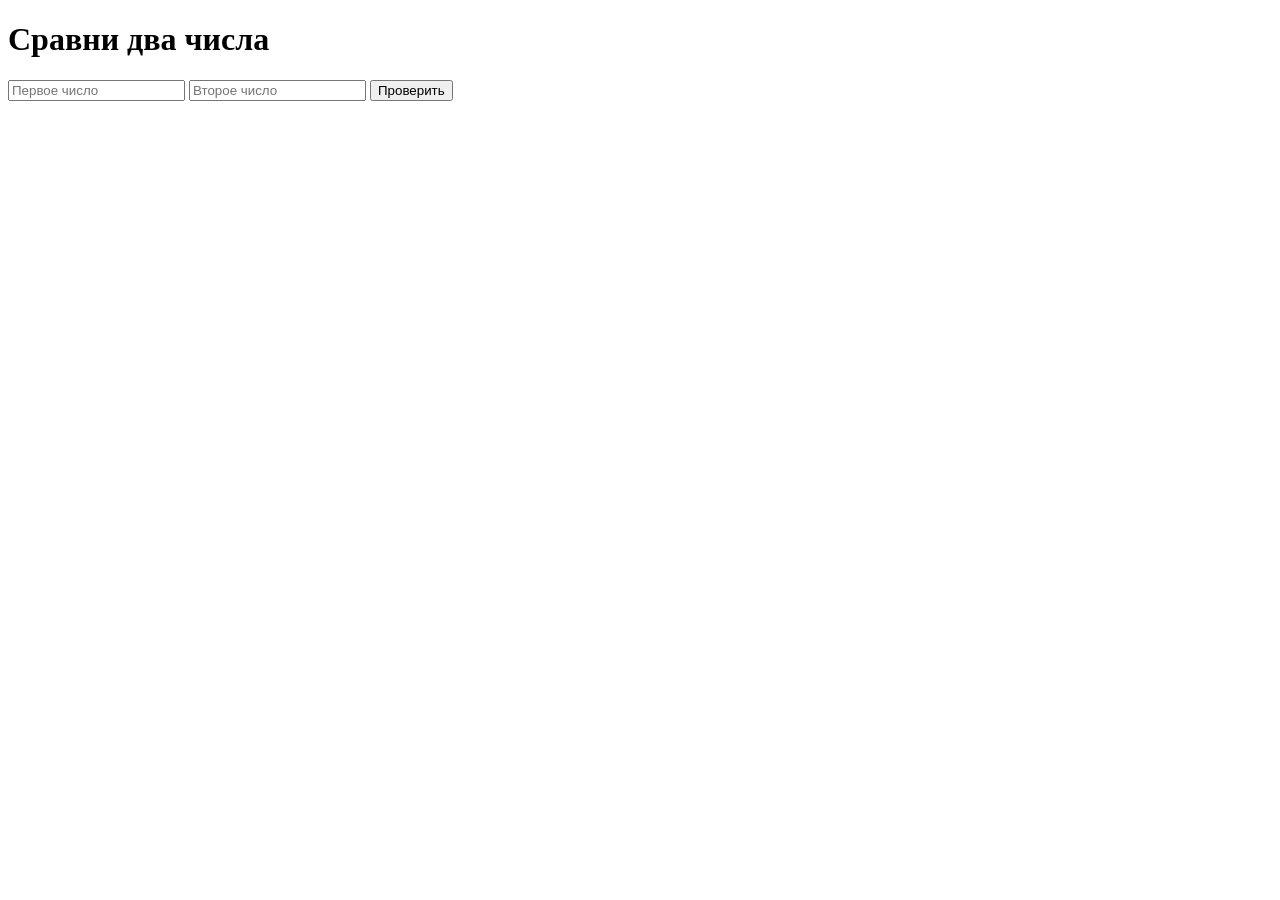
<file: abor.html>
<!DOCTYPE html>
<html lang="ru">
<head>
    <meta charset="UTF-8">
    <title>Сравнение чисел</title>
</head>
<body>

<h1>Сравни два числа</h1>

<input type="number" id="num1" placeholder="Первое число">
<input type="number" id="num2" placeholder="Второе число">
<button onclick="checkNumbers()">Проверить</button>

<p id="result"></p>

<script>
function checkNumbers() {
    let a = document.getElementById('num1').value;
    let b = document.getElementById('num2').value;
    
    if (a === b) {
        document.getElementById('result').innerHTML = "Wow";
    } else {
        document.getElementById('result').innerHTML = "";
    }
}
</script>

</body>
</html>
</file>
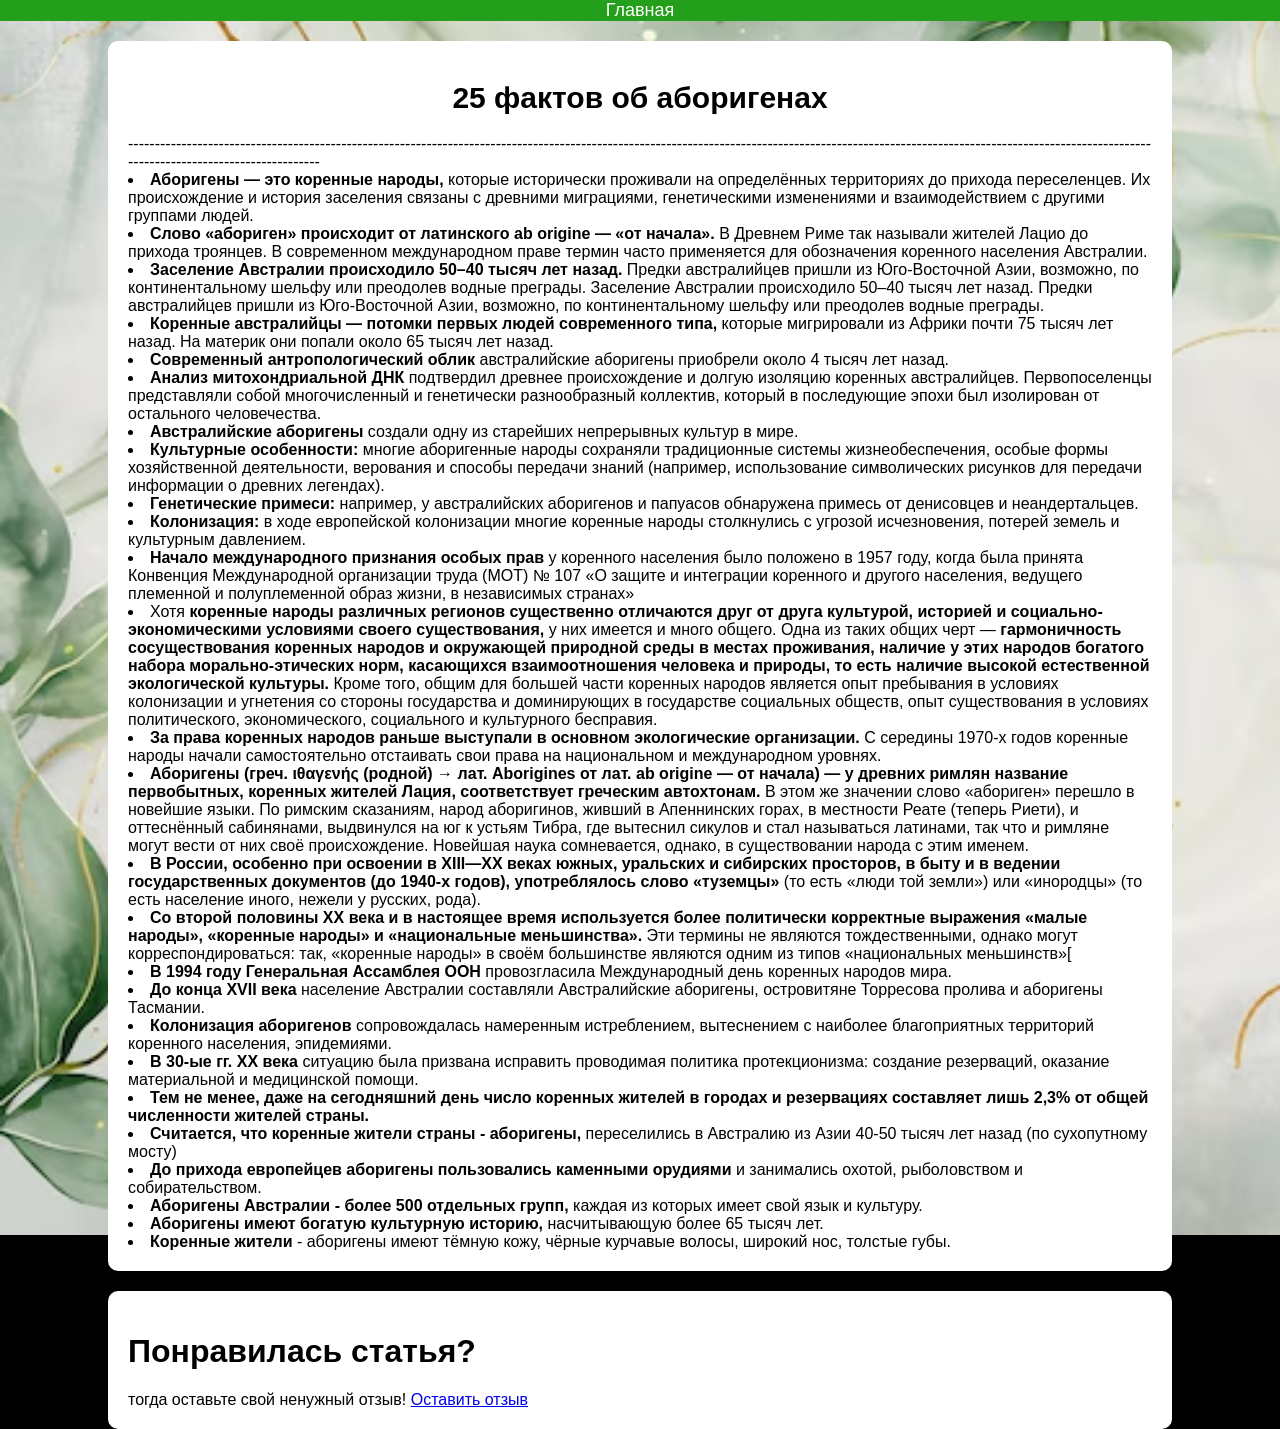
<file: kannibal.html>
<!DOCTYPE html>
<html>

<head>
    <meta charset="utf-8">
    <title></title>
    <link rel="stylesheet" href="style.css">
</head>

<body>
    <header>
        <nav>
            <a href="index.html">Главная</a>
    </header>
    </nav>

    </ul>
    <main>
        <h1 class="h1">25 фактов об аборигенах</h1>
        <p1 class="p1">
            [base64]
        </p1>
        </ul>
        <div class="container">
            <li><strong>Аборигены — это коренные народы,</strong> которые исторически проживали на определённых
                территориях до прихода переселенцев. Их происхождение и история заселения связаны с древними миграциями,
                генетическими изменениями и взаимодействием с другими группами людей.
            <li><strong>Слово «абориген» происходит от латинского ab origine — «от начала».</strong> В Древнем Риме так
                называли жителей Лацио до прихода троянцев. В современном международном праве термин часто применяется
                для обозначения коренного населения Австралии.
            <li><strong>Заселение Австралии происходило 50–40 тысяч лет назад.</strong> Предки австралийцев пришли из
                Юго-Восточной Азии, возможно, по континентальному шельфу или преодолев водные преграды. Заселение
                Австралии происходило 50–40 тысяч лет назад. Предки австралийцев пришли из Юго-Восточной Азии, возможно,
                по континентальному шельфу или преодолев водные преграды.
            <li><strong>Коренные австралийцы — потомки первых людей современного типа,</strong> которые мигрировали из
                Африки почти 75 тысяч лет назад. На материк они попали около 65 тысяч лет назад.
            <li><strong>Cовременный антропологический облик</strong> австралийские аборигены приобрели около 4 тысяч лет
                назад.
            <li><strong>Анализ митохондриальной ДНК</strong> подтвердил древнее происхождение и долгую изоляцию коренных
                австралийцев. Первопоселенцы представляли собой многочисленный и генетически разнообразный коллектив,
                который в последующие эпохи был изолирован от остального человечества.
            <li><strong>Австралийские аборигены</strong> создали одну из старейших непрерывных культур в мире.
            <li><strong>Культурные особенности:</strong> многие аборигенные народы сохраняли традиционные системы
                жизнеобеспечения, особые формы хозяйственной деятельности, верования и способы передачи знаний
                (например, использование символических рисунков для передачи информации о древних легендах).
            <li><strong>Генетические примеси:</strong> например, у австралийских аборигенов и папуасов обнаружена
                примесь от денисовцев и неандертальцев.
            <li><strong>Колонизация:</strong> в ходе европейской колонизации многие коренные народы столкнулись с
                угрозой исчезновения, потерей земель и культурным давлением.
            <li><strong>Начало международного признания особых прав</strong> у коренного населения было положено в 1957
                году, когда была принята Конвенция Международной организации труда (МОТ) № 107 «О защите и интеграции
                коренного и другого населения, ведущего племенной и полуплеменной образ жизни, в независимых странах»
            <li>Хотя <strong>коренные народы различных регионов существенно отличаются друг от друга культурой, историей
                    и социально-экономическими условиями своего существования,</strong> у них имеется и много общего.
                Одна из таких общих черт — <strong>гармоничность сосуществования коренных народов и окружающей природной
                    среды в местах проживания, наличие у этих народов богатого набора морально-этических норм,
                    касающихся взаимоотношения человека и природы, то есть наличие высокой естественной экологической
                    культуры.</strong> Кроме того, общим для большей части коренных народов является опыт пребывания в
                условиях колонизации и угнетения со стороны государства и доминирующих в государстве социальных обществ,
                опыт существования в условиях политического, экономического, социального и культурного бесправия.
            <li><strong>За права коренных народов раньше выступали в основном экологические организации.</strong> С
                середины 1970-х годов коренные народы начали самостоятельно отстаивать свои права на национальном и
                международном уровнях.
            <li><strong>Аборигены (греч. ιθαγενής (родной) → лат. Aborigines от лат. ab origine — от начала) — у древних
                    римлян название первобытных, коренных жителей Лация, соответствует греческим автохтонам.</strong> В
                этом же значении слово «абориген» перешло в новейшие языки. По римским сказаниям, народ аборигинов,
                живший в Апеннинских горах, в местности Реате (теперь Риети), и оттеснённый сабинянами, выдвинулся на юг
                к устьям Тибра, где вытеснил сикулов и стал называться латинами, так что и римляне могут вести от них
                своё происхождение. Новейшая наука сомневается, однако, в существовании народа с этим именем.
            <li><strong>В России, особенно при освоении в XIII—XX веках южных, уральских и сибирских просторов, в быту и
                    в ведении государственных документов (до 1940-х годов), употреблялось слово «туземцы»</strong> (то
                есть «люди
                той земли») или «инородцы» (то есть население иного, нежели у русских, рода).
            <li><strong>Со второй половины XX века и в настоящее время используется более политически корректные
                    выражения «малые народы», «коренные народы» и «национальные меньшинства».</strong> Эти термины не
                являются тождественными, однако могут корреспондироваться: так, «коренные народы» в своём большинстве
                являются одним из типов «национальных меньшинств»[
            <li><strong>В 1994 году Генеральная Ассамблея ООН</strong> провозгласила Международный день коренных народов
                мира.
            <li><strong>До конца XVII века</strong> население Австралии составляли Австралийские аборигены, островитяне
                Торресова пролива и аборигены Тасмании.
            <li><strong>Колонизация аборигенов</strong> сопровождалась намеренным истреблением, вытеснением с наиболее
                благоприятных территорий коренного населения, эпидемиями.
            <li><strong>В 30-ые гг. XX века</strong> ситуацию была призвана исправить проводимая политика
                протекционизма: создание резерваций, оказание материальной и медицинской помощи.
            <li><strong>Тем не менее, даже на сегодняшний день число коренных жителей в городах и резервациях составляет
                    лишь 2,3% от общей численности жителей страны.</strong>
            <li><strong>Считается, что коренные жители страны - аборигены,</strong> переселились в Австралию из Азии
                40-50 тысяч лет назад (по сухопутному мосту)
            <li><strong>До прихода европейцев аборигены пользовались каменными орудиями</strong> и занимались охотой,
                рыболовством и собирательством.
            <li><strong>Аборигены Австралии - более 500 отдельных групп,</strong> каждая из которых имеет свой язык и
                культуру.
            <li><strong>Аборигены имеют богатую культурную историю,</strong> насчитывающую более 65 тысяч лет.
            <li><strong>Коренные жители</strong> - аборигены имеют тёмную кожу, чёрные курчавые волосы, широкий нос,
                толстые губы.

    </main>
    <main>
        <div class="container">
            <h1><strong>Понравилась статья?</strong></h1>
            <p1>тогда оставьте свой ненужный отзыв!</p1>
            <a href="otz.html">Оставить отзыв</a>
    </main>
</body>

</ul>
</body>

</html>
</file>
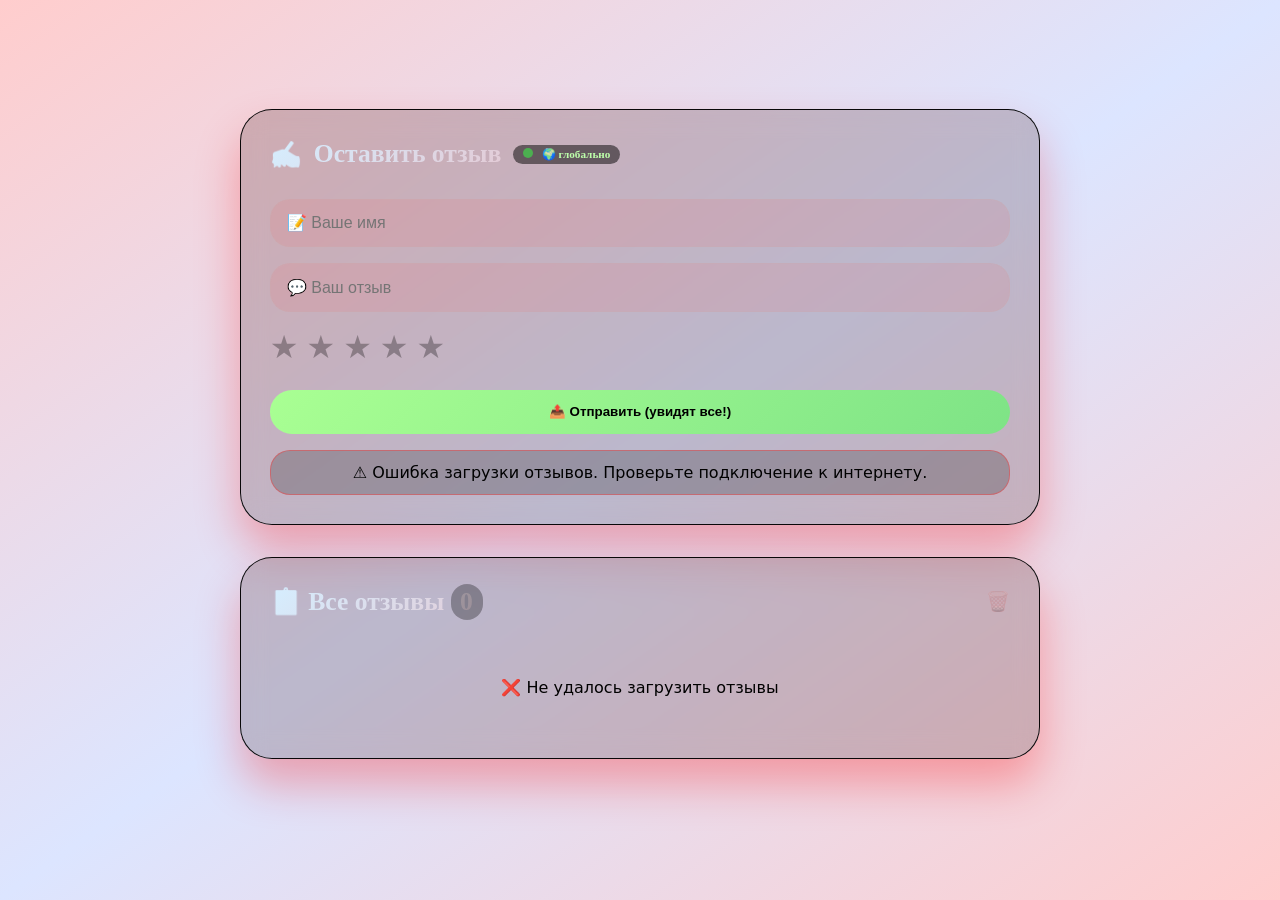
<file: otz.html>
<!DOCTYPE html>
<html lang="ru">
<head>
    <meta charset="UTF-8">
    <meta name="viewport" content="width=device-width, initial-scale=1.0">
    <title>Живые отзывы | Глобальная синхронизация</title>
    <style>
        * { margin: 0; padding: 0; box-sizing: border-box; }
        body {
            min-height: 100vh;
            background: linear-gradient(145deg, #ffcdcd, #dce5ff, #ffcdcd);
            font-family: 'Inter', system-ui, sans-serif;
            padding: 2rem;
            display: flex;
            justify-content: center;
            align-items: center;
        }
        .reviews-container { max-width: 800px; width: 100%; margin: 0 auto; }
        .glass-card-modern {
            background: rgba(62, 8, 8, 0.2);
            backdrop-filter: blur(12px);
            border-radius: 32px;
            border: 1px solid rgba(0, 0, 0, 0.958);
            padding: 1.8rem;
            margin-bottom: 2rem;
            box-shadow: 0 25px 45px rgba(255, 0, 0, 0.3);
        }
        .section-title {
            display: flex;
            align-items: center;
            gap: 0.75rem;
            margin-bottom: 1.8rem;
            font-size: 1.6rem;
            font-family: Georgia, serif;
            font-weight: 600;
            background: linear-gradient(135deg, #d5eeff, #ff8686);
            -webkit-background-clip: text;
            background-clip: text;
            color: transparent;
        }
        .input-modern {
            width: 100%;
            padding: 0.9rem 1rem;
            background: rgba(255, 85, 85, 0.1);
            border: 1px solid rgba(197, 176, 176, 0.2);
            border-radius: 20px;
            font-size: 1rem;
            color: rgb(133, 68, 68);
            outline: none;
        }
        .input-modern:focus {
            border-color: #ffa3a3;
            background: rgba(255, 212, 212, 0.785);
        }
        .stars-modern {
            display: flex;
            gap: 0.5rem;
            font-size: 2rem;
            cursor: pointer;
        }
        .star-modern { color: rgba(0,0,0,0.3); cursor: pointer; transition: all 0.2s; }
        .star-modern.active { color: #ffd700; text-shadow: 0 0 10px #ffaa00; }
        .star-modern:hover { transform: scale(1.15); }
        .btn-submit-modern {
            width: 100%;
            padding: 0.9rem;
            background: linear-gradient(135deg, #a9ff93, #7ee386);
            border: none;
            border-radius: 28px;
            font-weight: 600;
            cursor: pointer;
            margin-top: 0.5rem;
            transition: all 0.3s;
        }
        .btn-submit-modern:hover {
            transform: translateY(-2px);
            box-shadow: 0 10px 25px rgba(38, 255, 52, 0.4);
        }
        .status-modern { margin-top: 1rem; padding: 0.75rem; border-radius: 20px; text-align: center; }
        .status-success { background: rgba(0,0,0,0.2); border: 1px solid rgba(131,255,176,0.5); color: #000; }
        .status-error { background: rgba(0,0,0,0.2); border: 1px solid rgba(239,68,68,0.5); color: #000; }
        .review-card-modern {
            background: rgba(224,200,200,0.05);
            backdrop-filter: blur(4px);
            border-radius: 24px;
            padding: 1.2rem;
            margin-bottom: 1rem;
            transition: all 0.3s;
        }
        .review-card-modern:hover {
            background: rgba(27, 81, 31, 0.1);
            transform: translateX(5px);
        }
        .review-name { font-weight: 700; background: linear-gradient(135deg,#fff,#8ef976); -webkit-background-clip: text; background-clip: text; color: transparent; }
        .review-stars { color: #ffd700; letter-spacing: 2px; }
        .review-text { color: rgba(255,255,255,0.85); margin: 0.6rem 0; }
        .review-date { font-size: 0.7rem; color: rgba(255,255,255,0.4); }
        .sync-badge { font-size: 0.7rem; background: rgba(0,0,0,0.5); padding: 0.2rem 0.6rem; border-radius: 20px; color: #bbffaa; }
        .online-dot { display: inline-block; width: 10px; height: 10px; background-color: #4caf50; border-radius: 50%; margin-right: 6px; animation: pulse 1.5s infinite; }
        @keyframes pulse { 0% { opacity: 0.4; } 100% { opacity: 1; } }
        .reviews-list-modern { max-height: 450px; overflow-y: auto; }
        .reviews-list-modern::-webkit-scrollbar { width: 6px; }
        .reviews-list-modern::-webkit-scrollbar-track { background: rgba(255,255,255,0.1); border-radius: 10px; }
        .reviews-list-modern::-webkit-scrollbar-thumb { background: rgba(20,203,57,0.3); border-radius: 10px; }
        .delete-btn { background: none; border: none; color: rgba(255,255,255,0.5); cursor: pointer; font-size: 1.2rem; transition: all 0.2s; }
        .delete-btn:hover { color: #ff6666; transform: scale(1.1); }
    </style>
</head>
<body>
<div class="reviews-container">
    <div class="glass-card-modern">
        <div class="section-title">
            <span>✍️</span>
            <span>Оставить отзыв</span>
            <span class="sync-badge"><span class="online-dot"></span> 🌍 глобально</span>
        </div>
        <input type="text" id="reviewName" class="input-modern" placeholder="📝 Ваше имя" autocomplete="off">
        <input type="text" id="reviewText" class="input-modern" placeholder="💬 Ваш отзыв" autocomplete="off" style="margin-top: 1rem;">
        <div class="stars-modern" id="starsContainer" style="margin: 1rem 0;">
            <span class="star-modern" data-rating="1">★</span>
            <span class="star-modern" data-rating="2">★</span>
            <span class="star-modern" data-rating="3">★</span>
            <span class="star-modern" data-rating="4">★</span>
            <span class="star-modern" data-rating="5">★</span>
        </div>
        <input type="hidden" id="reviewRating" value="0">
        <button class="btn-submit-modern" id="submitReviewBtn">📤 Отправить (увидят все!)</button>
        <div id="statusMessage" class="status-modern"></div>
    </div>

    <div class="glass-card-modern">
        <div class="section-title" style="justify-content: space-between;">
            <span>📋 Все отзывы <span id="reviewsCounter" style="background:rgba(0,0,0,0.3); padding:0.2rem 0.6rem; border-radius:20px;">0</span></span>
            <button id="clearAllBtn" class="delete-btn" title="Очистить всё">🗑️</button>
        </div>
        <div id="reviewsList" class="reviews-list-modern">
            <div style="text-align:center; padding:2rem;">⏳ Загрузка отзывов...</div>
        </div>
    </div>
</div>

<script>
    // ============================================================
    // ВАШ РАБОЧИЙ API URL (уже вставлен)
    // ============================================================
    const API_URL = "https://api.sheetbest.com/sheets/c809c54c-ac4c-46a5-aa57-3c6659a9b8f2";
    
    let currentReviews = [];
    
    // ЗВЁЗДЫ
    let currentRating = 0;
    const stars = document.querySelectorAll('.star-modern');
    const ratingInput = document.getElementById('reviewRating');
    
    stars.forEach(star => {
        star.addEventListener('click', function() {
            currentRating = parseInt(this.dataset.rating);
            ratingInput.value = currentRating;
            stars.forEach((s, i) => {
                if (i < currentRating) s.classList.add('active');
                else s.classList.remove('active');
            });
        });
        
        star.addEventListener('mouseenter', function() {
            const hoverRating = parseInt(this.dataset.rating);
            stars.forEach((s, idx) => {
                if (idx < hoverRating) {
                    s.style.color = '#ffd700';
                    s.style.textShadow = '0 0 8px #ffaa00';
                } else {
                    s.style.color = 'rgba(0,0,0,0.3)';
                    s.style.textShadow = 'none';
                }
            });
        });
        
        star.addEventListener('mouseleave', function() {
            stars.forEach(s => {
                s.style.color = '';
                s.style.textShadow = '';
            });
            stars.forEach((s, i) => {
                if (i < currentRating) s.classList.add('active');
                else s.classList.remove('active');
            });
        });
    });
    
    function escapeHtml(text) {
        const div = document.createElement('div');
        div.textContent = text;
        return div.innerHTML;
    }
    
    function showStatus(msg, isError = false) {
        const div = document.getElementById('statusMessage');
        div.textContent = msg;
        div.className = `status-modern ${isError ? 'status-error' : 'status-success'}`;
        setTimeout(() => { if (div.textContent === msg) div.textContent = ''; }, 4000);
    }
    
    async function loadReviews() {
        try {
            const response = await fetch(API_URL);
            if (!response.ok) throw new Error('Ошибка загрузки');
            const data = await response.json();
            
            // Преобразуем данные из API в единый формат
            currentReviews = (data || []).map(row => ({
                id: row.id || Math.random(),
                name: row.name || 'Аноним',
                text: row.text || '',
                rating: parseInt(row.rating) || 5,
                date: row.date || new Date().toLocaleString('ru-RU')
            })).sort((a, b) => new Date(b.date) - new Date(a.date));
            
            displayReviews();
            
            // Анимация индикатора
            const indicator = document.querySelector('.online-dot');
            if (indicator) {
                indicator.style.opacity = '0.5';
                setTimeout(() => { if (indicator) indicator.style.opacity = '1'; }, 300);
            }
        } catch(e) {
            console.error('Ошибка загрузки:', e);
            showStatus('⚠️ Ошибка загрузки отзывов. Проверьте подключение к интернету.', true);
            document.getElementById('reviewsList').innerHTML = '<div style="text-align:center; padding:2rem;">❌ Не удалось загрузить отзывы</div>';
        }
    }
    
    function displayReviews() {
        const container = document.getElementById('reviewsList');
        const counter = document.getElementById('reviewsCounter');
        counter.innerText = currentReviews.length;
        
        if (currentReviews.length === 0) {
            container.innerHTML = '<div style="text-align:center; padding:2rem;">✨ Пока нет отзывов. Будьте первым!</div>';
            return;
        }
        
        container.innerHTML = currentReviews.map(review => `
            <div class="review-card-modern">
                <div style="display:flex; justify-content:space-between; margin-bottom:0.5rem;">
                    <span class="review-name">${escapeHtml(review.name)}</span>
                    <span class="review-stars">${'★'.repeat(review.rating)}${'☆'.repeat(5-review.rating)}</span>
                </div>
                <div class="review-text">${escapeHtml(review.text)}</div>
                <div class="review-date">📅 ${escapeHtml(review.date)}</div>
            </div>
        `).join('');
    }
    
    async function addReview(name, text, rating) {
        try {
            const newReview = {
                name: name,
                text: text,
                rating: rating,
                date: new Date().toLocaleString('ru-RU', {
                    day: '2-digit',
                    month: '2-digit',
                    year: 'numeric',
                    hour: '2-digit',
                    minute: '2-digit'
                })
            };
            
            const response = await fetch(API_URL, {
                method: 'POST',
                headers: { 'Content-Type': 'application/json' },
                body: JSON.stringify(newReview)
            });
            
            if (!response.ok) throw new Error('Ошибка отправки');
            
            await loadReviews(); // перезагружаем список
            return true;
        } catch(e) {
            console.error('Ошибка добавления:', e);
            showStatus('❌ Ошибка при отправке отзыва', true);
            return false;
        }
    }
    
    async function clearAllReviews() {
        if (currentReviews.length === 0) {
            showStatus('✨ Нет отзывов для удаления', false);
            return;
        }
        if (!confirm('⚠️ ВНИМАНИЕ! Вы уверены, что хотите удалить ВСЕ отзывы? Это действие увидят все пользователи.')) return;
        
        try {
            const response = await fetch(API_URL, { method: 'DELETE' });
            if (!response.ok) throw new Error('Ошибка удаления');
            await loadReviews();
            showStatus('✅ Все отзывы удалены. Изменения синхронизированы глобально', false);
        } catch(e) {
            console.error('Ошибка удаления:', e);
            showStatus('❌ Ошибка при удалении', true);
        }
    }
    
    // Обработчик отправки
    document.getElementById('submitReviewBtn').addEventListener('click', async () => {
        const nameInput = document.getElementById('reviewName');
        const textInput = document.getElementById('reviewText');
        const name = nameInput.value.trim();
        const text = textInput.value.trim();
        const rating = parseInt(ratingInput.value);
        
        if (!name) { showStatus('❌ Введите ваше имя', true); nameInput.focus(); return; }
        if (!text) { showStatus('❌ Напишите отзыв', true); textInput.focus(); return; }
        if (!rating) { showStatus('❌ Поставьте оценку (нажмите на звёздочки)', true); return; }
        
        const btn = document.getElementById('submitReviewBtn');
        btn.disabled = true;
        btn.style.opacity = '0.6';
        btn.textContent = '⏳ Отправка...';
        
        const success = await addReview(name, text, rating);
        
        if (success) {
            nameInput.value = '';
            textInput.value = '';
            ratingInput.value = '0';
            currentRating = 0;
            stars.forEach(s => s.classList.remove('active'));
            showStatus('✅ Отзыв отправлен! Теперь его увидят все пользователи по всему миру!', false);
        }
        
        btn.disabled = false;
        btn.style.opacity = '1';
        btn.textContent = '📤 Отправить (увидят все!)';
    });
    
    document.getElementById('clearAllBtn').addEventListener('click', clearAllReviews);
    
    // Enter для отправки
    const nameField = document.getElementById('reviewName');
    const textField = document.getElementById('reviewText');
    
    function handleEnter(e) {
        if (e.key === 'Enter') {
            e.preventDefault();
            document.getElementById('submitReviewBtn').click();
        }
    }
    nameField.addEventListener('keypress', handleEnter);
    textField.addEventListener('keypress', handleEnter);
    
    // Загружаем отзывы при старте
    loadReviews();
    
    // Автообновление каждые 3 секунды (почти реальное время)
    setInterval(loadReviews, 3000);
    
    console.log('✅ Система отзывов готова! URL:', API_URL);
</script>
</body>
</html>
</file>
<file: style.css>
body {
background-image: url('bo.avif');
background-repeat: no-repeat;
background-size: 150%;
  margin: 0;
  font-family: Arial;
  background-color: black     ;
}

header {   
  background: rgb(36, 159, 27);
  color: white;
  text-align: center;
  padding: px;
 
}

main {
  background: white;
  margin-top: 20px;
  margin-left: auto;
  margin-right: auto;
  padding: 20px;
  border-radius: 10px;
  width: 80%;
}

nav a {
  color: white;
  text-align: center;
  padding: 20px;
  text-decoration: none;
  font-size: 18px;
}


nav a:hover {
  background-color: rgb(0, 255, 42);
  color: #eeee;
}

.h1 {
  font-size: 30px; 
  text-align: center;
  font-family:'Gill Sans', 'Gill Sans MT', Calibri, 'Trebuchet MS', sans-serif
}

.kannibal {
  background: white;
  margin-top: 20px;
  margin-left: 0;
  margin-right: auto;
  padding: 20px;
  border-radius: 15px;
  width: 10%; 
}

.btn {
  padding: 10px 20px;
  font-size: 16px;
  background-color: #4CAF50;
  color: rgb(255, 255, 255);
  border: none;
  border-radius: 5px;
  cursor: pointer;
}

.container {
  font-size: 30;
  font-family:'Lucida Sans', 'Lucida Sans Regular', 'Lucida Grande', 'Lucida Sans Unicode', Geneva, Verdana, sans-serif
}

#email{
  margin-top: 10px;
}

.abo {
    margin-left: 10px;
    margin-top: 20px;
}



























nav a:hover {


  background-color: blue;
  color: white;
  padding: 10px 20px;
  border: none;
  cursor: pointer;
}


button:hover {
  background-color: darkblue;
}

button:focus {
  outline: 2px solid yellow;
}


button:active {
  background-color: navy;
  transform: translateY(1px);

}
</file>
